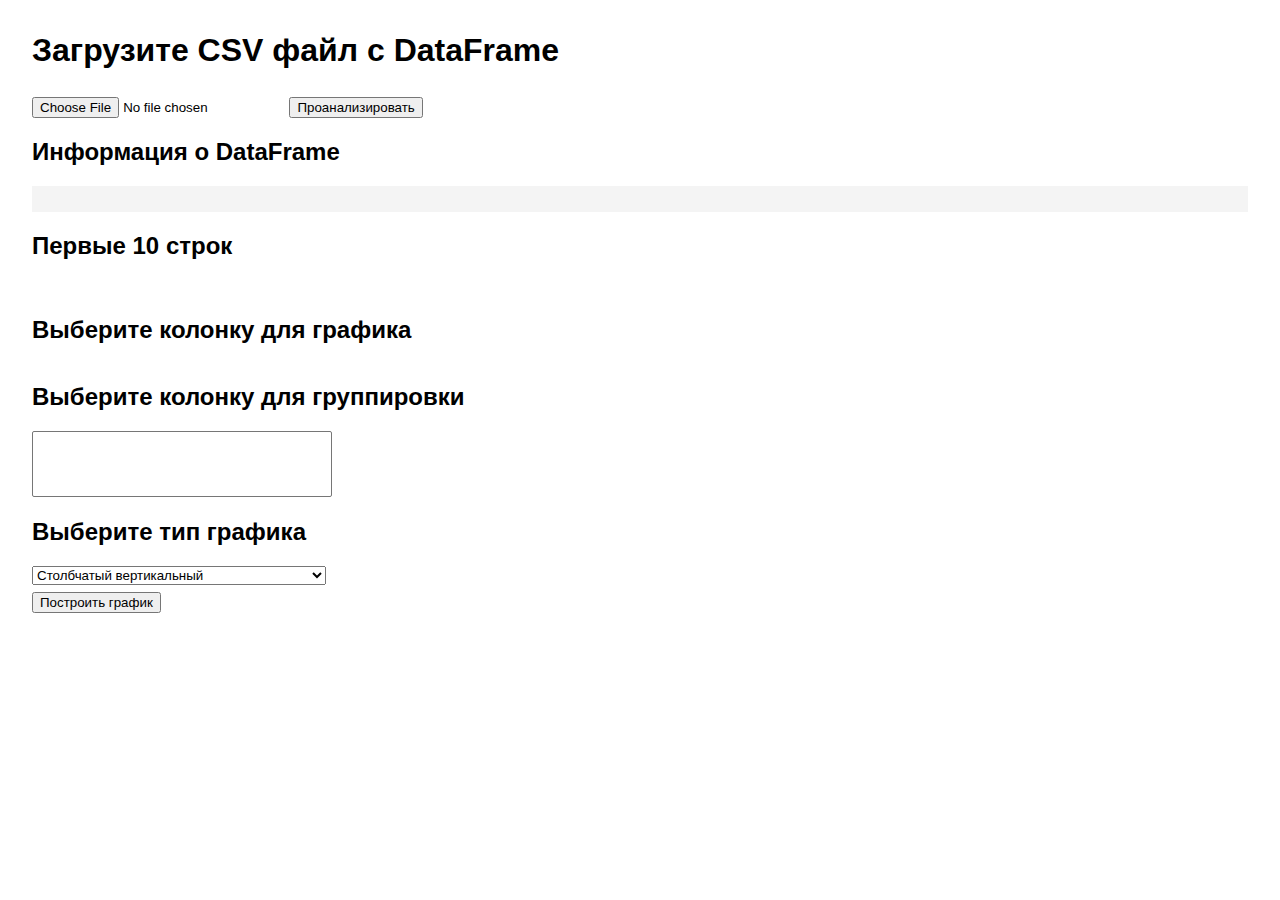
<file: templates/index.html>
<!DOCTYPE html>
<html lang="ru">
<head>
    <meta charset="UTF-8" />
    <title>Анализ DataFrame и построение графиков</title>
    <style>
        body { font-family: Arial, sans-serif; margin: 2em; }
        label { display: block; margin-top: 1em; }
        button { margin-top: 0.5em; }
        pre { background: #f4f4f4; padding: 1em; white-space: pre-wrap; font-family: monospace; line-height: 1.4; }
        table { border-collapse: collapse; margin-top: 1em; }
        th, td { border: 1px solid #ccc; padding: 0.4em 0.6em; }
        #plot-image { display:none; margin-top: 1em; max-width: 80%; border: 1px solid #ccc; padding: 5px; }
        /* Горизонтальная прокрутка таблицы */
        #df-head-wrapper {
            overflow-x: auto;
            max-width: 100%;
            margin-top: 1em;
        }
        /* Горизонтальное расположение радиокнопок */
        #columns-wrapper {
            display: flex;
            gap: 10px;
            flex-wrap: wrap;
            margin-top: 0.5em;
        }
        #columns-wrapper label {
            cursor: pointer;
            padding: 5px 12px;
            border: 1px solid #ccc;
            border-radius: 4px;
            user-select: none;
            display: flex;
            align-items: center;
            transition: background-color 0.2s ease;
        }
        #columns-wrapper label:hover {
            background-color: #e0e0e0;
        }
        #columns-wrapper input[type="radio"] {
            margin-right: 5px;
        }
    </style>
</head>
<body>
    <h1>Загрузите CSV файл с DataFrame</h1>
    <input type="file" id="file-input" accept=".csv" />
    <button id="analyze-btn">Проанализировать</button>

    <h2>Информация о DataFrame</h2>
    <pre id="df-info"></pre>

    <h2>Первые 10 строк</h2>
    <div id="df-head-wrapper">
        <table id="df-head"></table>
    </div>

    <h2>Выберите колонку для графика</h2>
    <div id="columns-wrapper"></div>

    <h2>Выберите колонку для группировки</h2>
    <select id="group-by-select" size="4" style="width: 300px;"></select>

    <h2>Выберите тип графика</h2>
    <select id="chart-type">
        <option value="bar">Столбчатый вертикальный</option>
        <option value="barh">Столбчатый горизонтальный (в разработке)</option>
        <option value="pie">Круговой (в разработке)</option>
    </select>

    <br/>
    <button id="plot-btn">Построить график</button>
    <button id="download-pdf-btn" style="display:none;">Скачать PDF</button>

    <img id="plot-image" alt="График" />

    <script>
        let uploadedFile = null;

        document.getElementById("file-input").addEventListener("change", (e) => {
            uploadedFile = e.target.files[0];
            clearUI();
        });

        document.getElementById("analyze-btn").addEventListener("click", async () => {
            if (!uploadedFile) {
                alert("Выберите файл сначала");
                return;
            }

            let formData = new FormData();
            formData.append("file", uploadedFile);

            const res = await fetch("/api/upload/", { method: "POST", body: formData });

            if (!res.ok) {
                alert("Ошибка при загрузке файла");
                return;
            }

            const data = await res.json();

            if (data.error) {
                alert(data.error);
                return;
            }
            document.getElementById("df-info").textContent = data.info;

            let table = document.getElementById("df-head");
            table.innerHTML = "";
            if(data.head.length > 0){
                let headerRow = document.createElement("tr");
                Object.keys(data.head[0]).forEach(col => {
                    let th = document.createElement("th");
                    th.textContent = col;
                    headerRow.appendChild(th);
                });
                table.appendChild(headerRow);
                data.head.forEach(row => {
                    let tr = document.createElement("tr");
                    Object.values(row).forEach(val => {
                        let td = document.createElement("td");
                        td.textContent = val;
                        tr.appendChild(td);
                    });
                    table.appendChild(tr);
                });
            }

            // Заполнение группировки - обычный select
            let groupBySelect = document.getElementById("group-by-select");
            groupBySelect.innerHTML = "";
            data.columns.forEach(col => {
                let option = document.createElement("option");
                option.value = col;
                option.textContent = col;
                groupBySelect.appendChild(option);
            });

            // Заполнение колонок графика горизонтальными радиокнопками
            let columnsWrapper = document.getElementById("columns-wrapper");
            columnsWrapper.innerHTML = "";
            data.columns.forEach((col, idx) => {
                let label = document.createElement("label");
                if(idx === 0) label.classList.add("selected");
                let input = document.createElement("input");
                input.type = "radio";
                input.name = "columns-select";
                input.value = col;
                if(idx === 0) input.checked = true;
                let span = document.createElement("span");
                span.textContent = col;
                label.appendChild(input);
                label.appendChild(span);
                columnsWrapper.appendChild(label);
            });
        });

        document.getElementById("plot-btn").addEventListener("click", async () => {
            if (!uploadedFile) {
                alert("Выберите файл сначала");
                return;
            }
            let selectedRadio = document.querySelector('input[name="columns-select"]:checked');
            if(!selectedRadio) {
                alert("Выберите колонку для графика");
                return;
            }
            let selected = selectedRadio.value;

            let groupSelect = document.getElementById("group-by-select");
            let groupSelected = groupSelect.value || "";

            let chartType = document.getElementById("chart-type").value;

            let formData = new FormData();
            formData.append("file", uploadedFile);
            formData.append("selected_column", selected);
            formData.append("group_by_column", groupSelected);
            formData.append("chart_type", chartType);

            const res = await fetch("/api/plot/image/", { method: "POST", body: formData });
            if (!res.ok) {
                let errorData = await res.json();
                alert(errorData.error || "Ошибка построения графика");
                return;
            }

            const blob = await res.blob();
            const url = URL.createObjectURL(blob);

            let plotImage = document.getElementById("plot-image");
            plotImage.src = url;
            plotImage.style.display = "block";

            document.getElementById("download-pdf-btn").style.display = "inline-block";
        });

        document.getElementById("download-pdf-btn").addEventListener("click", async () => {
            if (!uploadedFile) {
                alert("Выберите файл сначала");
                return;
            }
            let selectedRadio = document.querySelector('input[name="columns-select"]:checked');
            if(!selectedRadio) {
                alert("Выберите колонку для графика");
                return;
            }
            let selected = selectedRadio.value;

            let groupSelect = document.getElementById("group-by-select");
            let groupSelected = groupSelect.value || "";

            let chartType = document.getElementById("chart-type").value;

            let formData = new FormData();
            formData.append("file", uploadedFile);
            formData.append("selected_column", selected);
            formData.append("group_by_column", groupSelected);
            formData.append("chart_type", chartType);

            const res = await fetch("/api/plot/pdf/", { method: "POST", body: formData });
            if (!res.ok) {
                let errorData = await res.json();
                alert(errorData.error || "Ошибка скачивания PDF");
                return;
            }

            const blob = await res.blob();
            const url = URL.createObjectURL(blob);
            const a = document.createElement("a");
            a.href = url;
            a.download = "plot.pdf";
            document.body.appendChild(a);
            a.click();
            a.remove();
            URL.revokeObjectURL(url);
        });

        function clearUI(){
            document.getElementById("df-info").textContent = "";
            document.getElementById("df-head").innerHTML = "";
            document.getElementById("columns-wrapper").innerHTML = "";
            document.getElementById("group-by-select").innerHTML = "";
            document.getElementById("plot-image").style.display = "none";
            document.getElementById("download-pdf-btn").style.display = "none";
        }
    </script>
</body>
</html>
</file>
